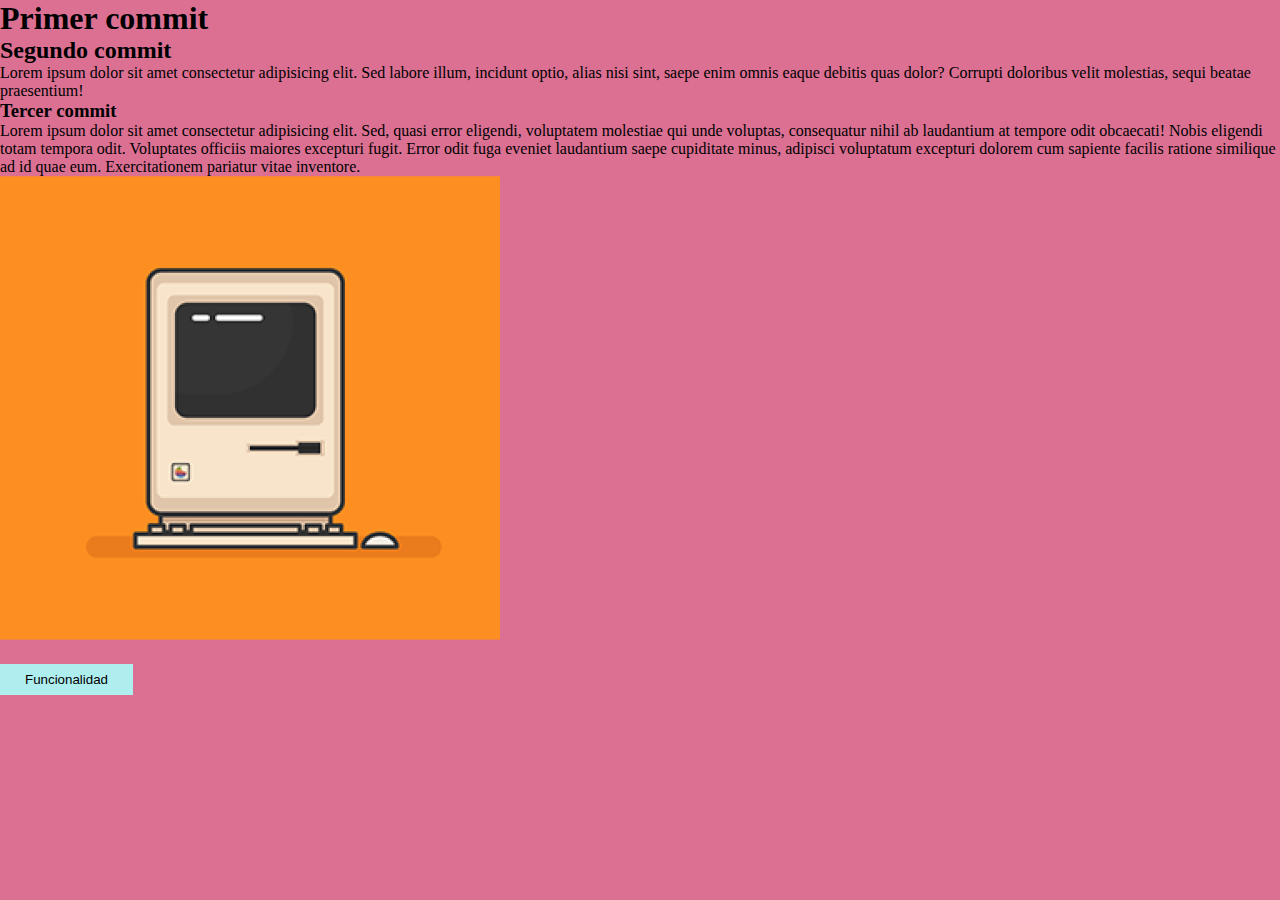
<file: index.html>
<!DOCTYPE html>
<html lang="en">
  <head>
    <meta charset="UTF-8" />
    <meta http-equiv="X-UA-Compatible" content="IE=edge" />
    <meta name="viewport" content="width=device-width, initial-scale=1.0" />
    <title>GIT</title>
    <!-- =================== CSS STYLE ================= -->
    <link rel="stylesheet" href="./assets/css/style.css" />
  </head>
  <body>
    <h1>Primer commit</h1>

    <h2>Segundo commit</h2>

    <p>
      Lorem ipsum dolor sit amet consectetur adipisicing elit. Sed labore illum,
      incidunt optio, alias nisi sint, saepe enim omnis eaque debitis quas
      dolor? Corrupti doloribus velit molestias, sequi beatae praesentium!
    </p>

    <h3>Tercer commit</h3>
    <p>
      Lorem ipsum dolor sit amet consectetur adipisicing elit. Sed, quasi error
      eligendi, voluptatem molestiae qui unde voluptas, consequatur nihil ab
      laudantium at tempore odit obcaecati! Nobis eligendi totam tempora odit.
      Voluptates officiis maiores excepturi fugit. Error odit fuga eveniet
      laudantium saepe cupiditate minus, adipisci voluptatum excepturi dolorem
      cum sapiente facilis ratione similique ad id quae eum. Exercitationem
      pariatur vitae inventore.
    </p>

    <img src="./assets/images/project-1.png" alt="Portafolio">

    <button>Funcionalidad</button>
  </body>
</html>
</file>
<file: assets/css/style.css>
/**
*
*
*/

* {
  margin: 0;
  padding: 0;
  box-sizing: border-box;
}

body {
  background-color: palevioletred;
}

button {
  padding: 8px 25px;
  background-color: paleturquoise;
  display: block;
  border: none;
  margin: 20px 0;
  text-align: center;
}
</file>
